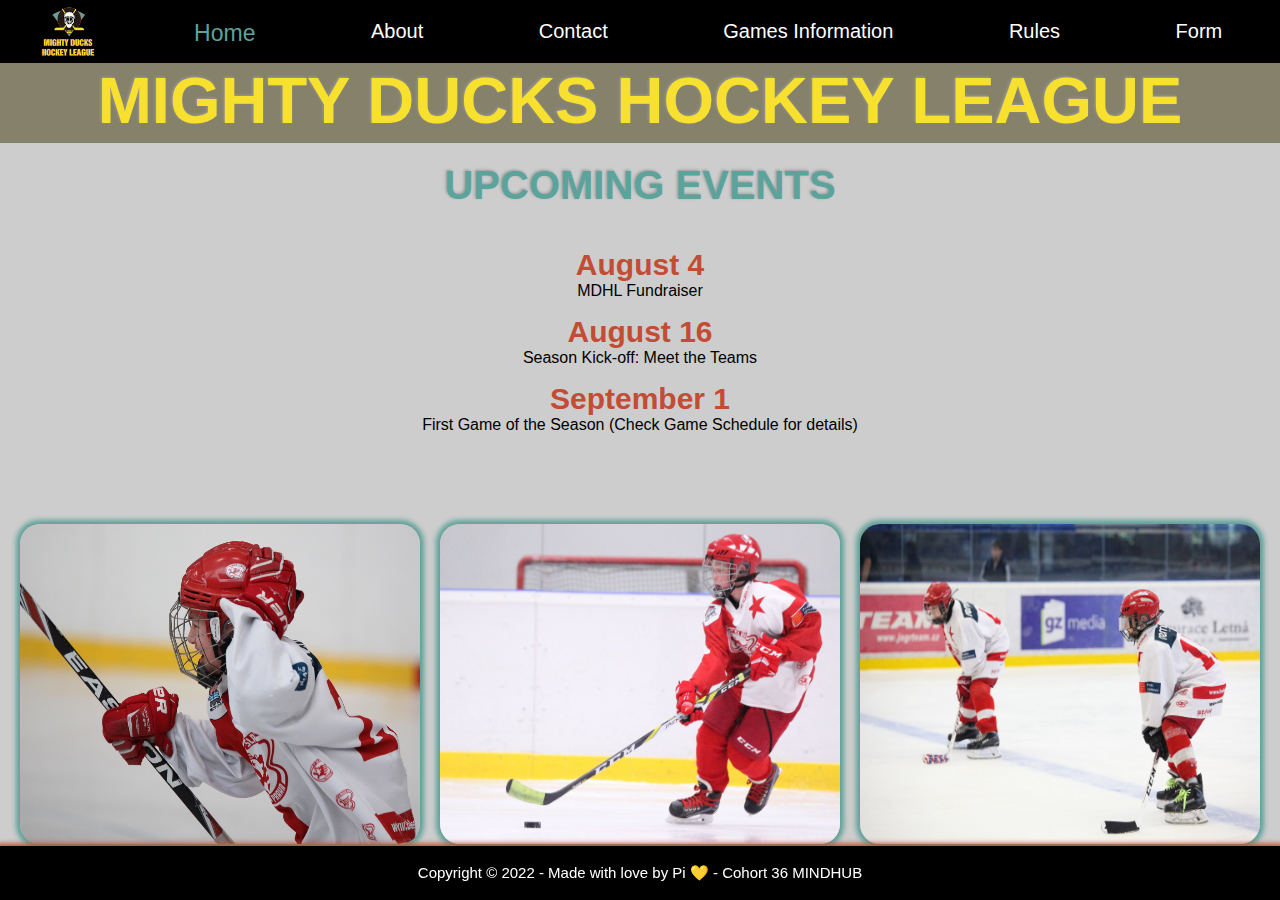
<file: index.html>
<!DOCTYPE html>
<html lang="en">

<head>
    <meta charset="UTF-8" />
    <meta http-equiv="X-UA-Compatible" content="IE=edge" />
    <meta name="viewport" content="width=device-width, initial-scale=1.0" />
    <link rel="shortcut icon" href="./assets/img/LogoMightyducks-01.png">
    <link rel="stylesheet" href="./assets/style/style.css" />
    <title>Mighty Ducks Hockey League</title>
</head>

<body>
    <header>
        <nav>
            <img src="./assets/img/LogoMightyducks-01.png" alt="LogoMightyducks-01" class="logo">
            <a href="#" class="active">Home</a>
            <a href="aboutMDHL.html">About</a>
            <a href="contact.html">Contact</a>
            <a href="info-games.html">Games Information</a>
            <a href="rules.html">Rules</a>
            <a href="registration.html">Form</a>
            </nav>
    </header>

    <main class="main-container">
        <h1 class="title">MIGHTY DUCKS HOCKEY LEAGUE</h1>

        <section class="content">
            <h2 class="subtitle">UPCOMING EVENTS</h2>
            <article class="content2">
            <h3>August 4</h3>
            <p>MDHL Fundraiser</p>

            <h3>August 16</h3>
            <p>Season Kick-off: Meet the Teams</p>

            <h3>September 1</h3>
            <p>First Game of the Season (Check Game Schedule for details)</p>
            </article>
        </section>
        
        <figure class="hockey-image">
            <img src="./assets/img/hockey1.jpg" alt="hockey1">
            <img src="./assets/img/hockey2.jpg" alt="hockey2">
            <img src="./assets/img/hockey3.jpg" alt="hockey3">
        </figure>
    </main>

    <footer>
        <p>Copyright © 2022 - Made with love by Pi 💛 - Cohort 36 MINDHUB</p>
    </footer>
</body>
</html>
</file>
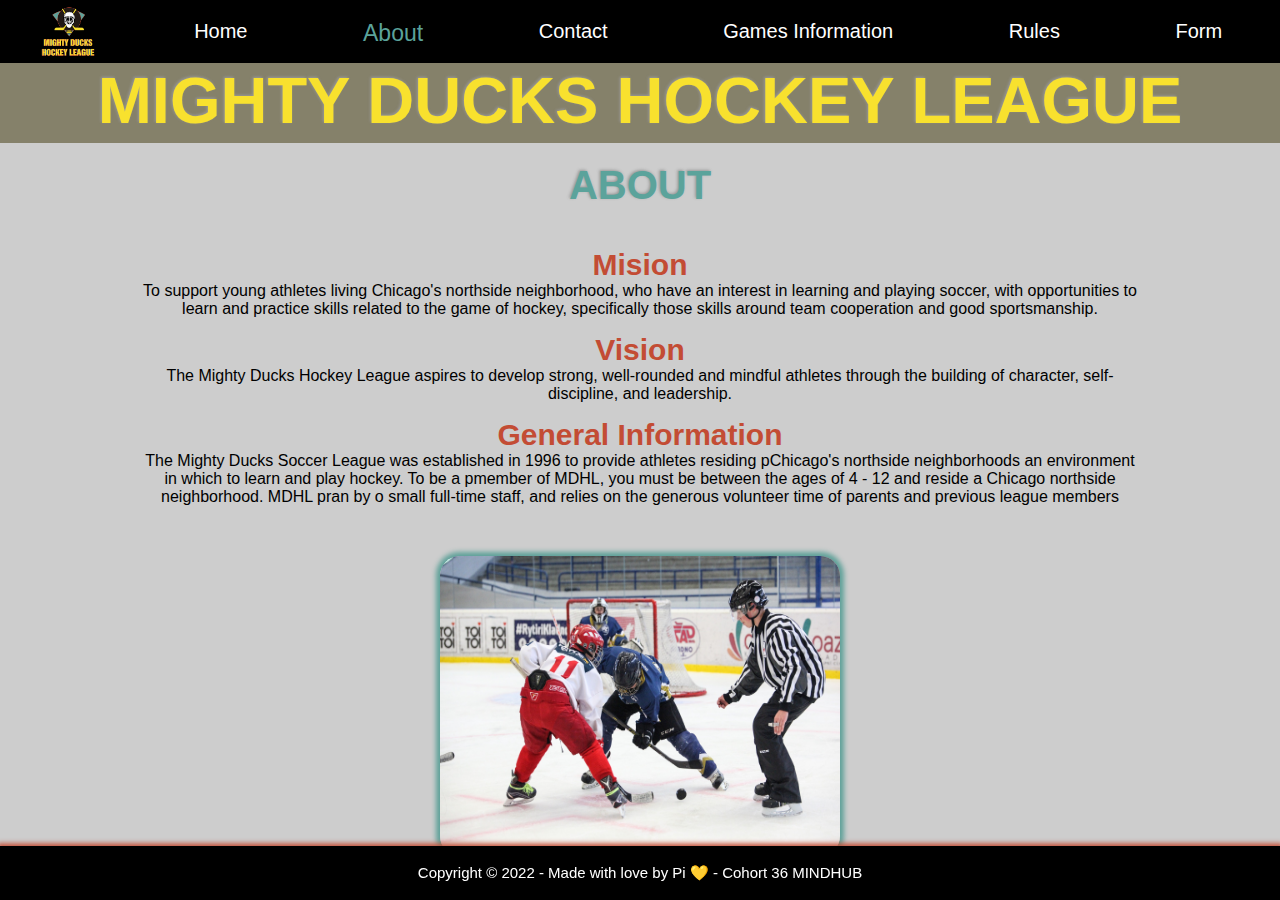
<file: aboutMDHL.html>
<!DOCTYPE html>
<html lang="en">

<head>
    <meta charset="UTF-8">
    <meta http-equiv="X-UA-Compatible" content="IE=edge">
    <meta name="viewport" content="width=device-width, initial-scale=1.0">
    <link rel="shortcut icon" href="./assets/img/LogoMightyducks-01.png">
    <link rel="stylesheet" href="./assets/style/style.css" />
    <title>Mighty Ducks Hockey League - About MDHL</title>
</head>

<body>
    <header>
        <nav>
            <img src="./assets/img/LogoMightyducks-01.png" alt="LogoMightyducks-01" class="logo">
            <a href="index.html">Home</a>
            <a href="#" class="active">About</a>
            <a href="contact.html">Contact</a>
            <a href="info-games.html">Games Information</a>
            <a href="rules.html">Rules</a>
            <a href="registration.html">Form</a>
            </nav>
    </header>

    <main class="main-container">
        <h1 class="title">MIGHTY DUCKS HOCKEY LEAGUE</h1>

        <section class="content">
            <h2 class="subtitle">ABOUT</h2>

            <article class="content2">
            <h3>Mision</h3>
            <p>To support young athletes living Chicago's northside neighborhood, who have an interest in
            learning and playing soccer, with opportunities to learn and practice skills related to the game of 
            hockey, specifically those skills around team cooperation and good sportsmanship.</p>
            
            <h3>Vision</h3>
            <p>The Mighty Ducks Hockey League aspires to develop strong, well-rounded and mindful athletes
                through the building of character, self-discipline, and leadership.</p>

            <h3>General Information</h3>
            <p>The Mighty Ducks Soccer League was established in 1996 to provide athletes residing
            pChicago's northside neighborhoods an environment in which to learn and play hockey. To be a
            pmember of MDHL, you must be between the ages of 4 - 12 and reside a Chicago northside neighborhood. MDHL
            pran by o small full-time staff, and relies on the generous volunteer time of
            parents and previous league members</p>
            </article>
        </section>

        <figure class="image-about1">
            <img src="./assets/img/design1_image1.jpg" alt="design1_image1" class="image-about">
        </figure>


    </main>

    <footer>
        <p>Copyright © 2022 - Made with love by Pi 💛 - Cohort 36 MINDHUB</p>
    </footer>

</body>

</html>
</file>
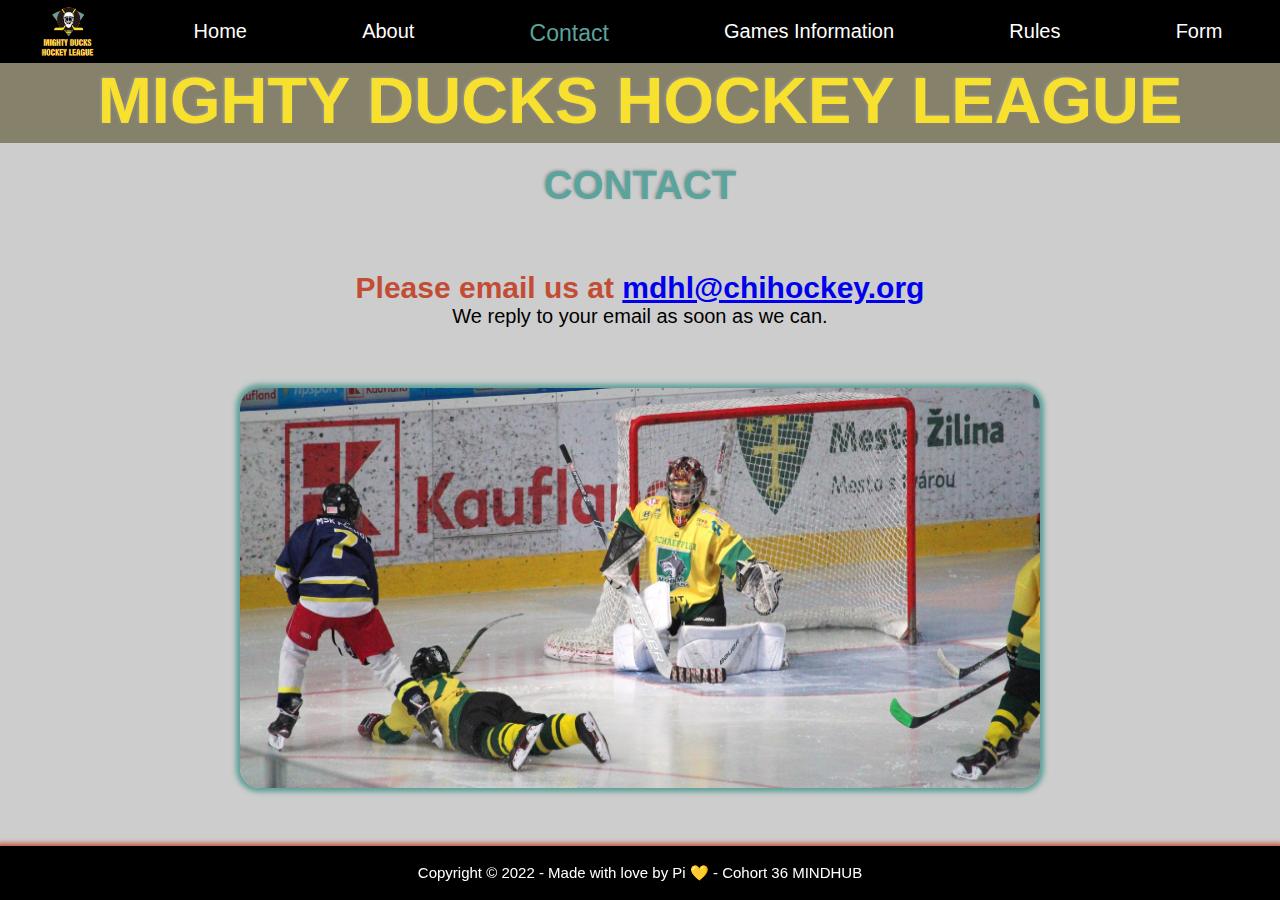
<file: contact.html>
<!DOCTYPE html>
<html lang="en">

<head>
    <meta charset="UTF-8">
    <meta http-equiv="X-UA-Compatible" content="IE=edge">
    <meta name="viewport" content="width=device-width, initial-scale=1.0">
    <link rel="shortcut icon" href="./assets/img/LogoMightyducks-01.png">
    <link rel="stylesheet" href="./assets/style/style.css">
    <title>Mighty Ducks Hockey League - Contact</title>
</head>

<body>
    <header>
        <nav>
            <img src="./assets/img/LogoMightyducks-01.png" alt="LogoMightyducks-01" class="logo">
            <a href="index.html">Home</a>
            <a href="aboutMDHL.html">About</a>
            <a href="#" class="active">Contact</a>
            <a href="info-games.html">Games Information</a>
            <a href="rules.html">Rules</a>
            <a href="registration.html">Form</a>
            </nav>
    </header>

    <main class="main-container">
        <h1 class="title">MIGHTY DUCKS HOCKEY LEAGUE</h1>

    <section class="content">
        <h2 class="subtitle">CONTACT</h2>
            <article class="contact-p">
            <h3>Please email us at <a href="mdhl@chihockey.org.">mdhl@chihockey.org</a></h3>
            <p>We reply to your email as soon as we can.</p>
            </article>
    </section>

    <figure class="image-contact1">
        <img src="./assets/img/design1_image2.jpg" alt="design1_image2" class="image-contact">
    </figure>
    </main>

    <footer>
        <p>Copyright © 2022 - Made with love by Pi 💛 - Cohort 36 MINDHUB</p>
    </footer>

</body>
</html>
</file>
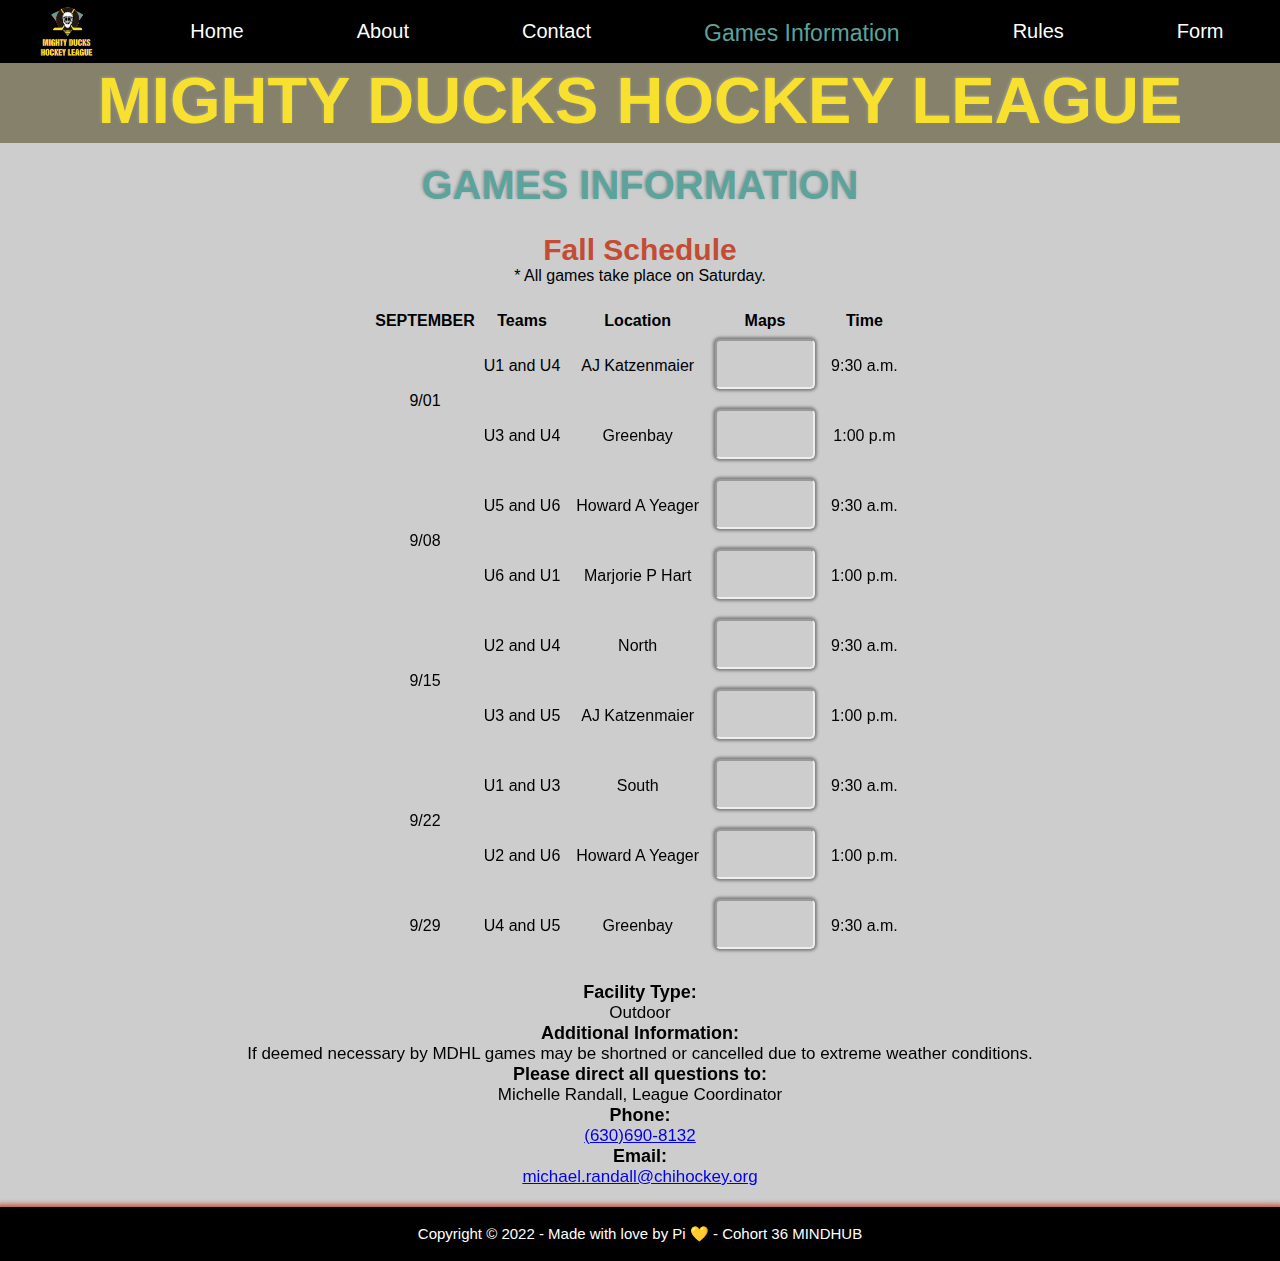
<file: info-games.html>
<!DOCTYPE html>
<html lang="en">
<head>
    <meta charset="UTF-8">
    <meta http-equiv="X-UA-Compatible" content="IE=edge">
    <meta name="viewport" content="width=device-width, initial-scale=1.0">
    <link rel="shortcut icon" href="./assets/img/LogoMightyducks-01.png">
    <link rel="stylesheet" href="./assets/style/style.css">
    <title>Mighty Ducks Hockey League - Games Information</title>
</head>
<body>
    <header>
        <nav>
            <img src="./assets/img/LogoMightyducks-01.png" alt="LogoMightyducks-01" class="logo">
            <a href="index.html">Home</a>
            <a href="aboutMDHL.html">About</a>
            <a href="contact.html">Contact</a>
            <a href="#" class="active">Games Information</a>
            <a href="rules.html">Rules</a>
            <a href="registration.html">Form</a>
            </nav>
    </header>

    <main class="main-container">
        <h1 class="title">MIGHTY DUCKS HOCKEY LEAGUE</h1>

    <section class="content">    
        <h2 class="subtitle">GAMES INFORMATION</h2>

    <article class="subtitle-games">
        <h3>Fall Schedule</h3>
        <p>* All games take place on Saturday.</p>
    </article>

    <table>
        <thead>
            <tr>
                <th>SEPTEMBER</th>
                <th>Teams</th>
                <th>Location</th>
                <th>Maps</th>
                <th>Time</th>
            </tr>    
        </thead>
        <tbody>
            <tr>
                <td rowspan="2">9/01</td>
                <td>U1 and U4</td>
                <td>AJ Katzenmaier</td>
                <td><iframe src="https://www.google.com/maps/embed?pb=!1m18!1m12!1m3!1d2949.7808848532113!2d-87.86499018425246!3d42.32587204525196!2m3!1f0!2f0!3f0!3m2!1i1024!2i768!4f13.1!3m3!1m2!1s0x880f932fbc6ba7cd%3A0xcf2bbe275c6da815!2sAJ%20Katzenmaier%20Academy!5e0!3m2!1ses-419!2sar!4v1663863803499!5m2!1ses-419!2sar" allowfullscreen="" loading="lazy" referrerpolicy="no-referrer-when-downgrade" class="maps"></iframe></td>
                <td>9:30 a.m.</td>
            </tr>
            <tr>
                <td>U3 and U4</td>
                <td>Greenbay</td>
                <td><iframe src="https://www.google.com/maps/embed?pb=!1m18!1m12!1m3!1d91027.77495831675!2d-88.13401693370236!3d44.52297798453847!2m3!1f0!2f0!3f0!3m2!1i1024!2i768!4f13.1!3m3!1m2!1s0x8802e2e809b380f3%3A0x6370045214dcf571!2sGreen%20Bay%2C%20Wisconsin%2C%20EE.%20UU.!5e0!3m2!1ses-419!2sar!4v1663863907534!5m2!1ses-419!2sar" loading="lazy" referrerpolicy="no-referrer-when-downgrade" class="maps"></iframe></td>
                <td>1:00 p.m</td>
            </tr>
            <tr>
                <td rowspan="2">9/08</td>
                <td>U5 and U6</td>
                <td>Howard A Yeager</td>
                <td><iframe src="https://www.google.com/maps/embed?pb=!1m18!1m12!1m3!1d2968.585269407954!2d-87.66512358426134!3d41.92327347056452!2m3!1f0!2f0!3f0!3m2!1i1024!2i768!4f13.1!3m3!1m2!1s0x880fd2e37f852467%3A0xb6cb22b2f0358874!2sHoward%20A%20Yeager%20Elementary!5e0!3m2!1ses-419!2sar!4v1663864005830!5m2!1ses-419!2sar" loading="lazy" referrerpolicy="no-referrer-when-downgrade" class="maps"></iframe></td>
                <td>9:30 a.m.</td>
                </tr>
            <tr>
                <td>U6 and U1</td>
                <td>Marjorie P Hart</td>
                <td><iframe src="https://www.google.com/maps/embed?pb=!1m18!1m12!1m3!1d189376.9578265428!2d-87.88591395214672!3d42.128562842715276!2m3!1f0!2f0!3f0!3m2!1i1024!2i768!4f13.1!3m3!1m2!1s0x880fecd0628e1bb5%3A0x9a4d5f9aafd42e02!2sMarjorie%20P%20Hart%20School!5e0!3m2!1ses-419!2sar!4v1663864160135!5m2!1ses-419!2sar" loading="lazy" referrerpolicy="no-referrer-when-downgrade" class="maps"></iframe></td>
                <td>1:00 p.m.</td>
            </tr>
            <tr>
                <td rowspan="2">9/15</td>
                <td>U2 and U4</td>
                <td>North</td>
                <td><iframe src="https://www.google.com/maps/embed?pb=!1m18!1m12!1m3!1d11869.942508104625!2d-87.70303748409621!3d41.94690311349426!2m3!1f0!2f0!3f0!3m2!1i1024!2i768!4f13.1!3m3!1m2!1s0x880fd26db4d6dfe3%3A0x2f2dd1f2838e3694!2sNorth%20Center%2C%20Chicago%2C%20Illinois%2C%20EE.%20UU.!5e0!3m2!1ses-419!2sar!4v1663864198967!5m2!1ses-419!2sar" loading="lazy" referrerpolicy="no-referrer-when-downgrade" class="maps"></iframe></td>
                <td>9:30 a.m.</td>
            </tr>
            <tr>
                <td>U3 and U5</td>
                <td>AJ Katzenmaier</td>
                <td><iframe src="https://www.google.com/maps/embed?pb=!1m18!1m12!1m3!1d2949.7808848532113!2d-87.86499018425246!3d42.32587204525196!2m3!1f0!2f0!3f0!3m2!1i1024!2i768!4f13.1!3m3!1m2!1s0x880f932fbc6ba7cd%3A0xcf2bbe275c6da815!2sAJ%20Katzenmaier%20Academy!5e0!3m2!1ses-419!2sar!4v1663863803499!5m2!1ses-419!2sar" loading="lazy" referrerpolicy="no-referrer-when-downgrade" class="maps"></iframe></td>
                <td>1:00 p.m.</td>
            </tr>
            <tr>
                <td rowspan="2">9/22</td>
                <td>U1 and U3</td>
                <td>South</td>
                <td><iframe src="https://www.google.com/maps/embed?pb=!1m18!1m12!1m3!1d11885.848012214674!2d-87.6454398343792!3d41.86140543533208!2m3!1f0!2f0!3f0!3m2!1i1024!2i768!4f13.1!3m3!1m2!1s0x880e2c8f3bbc18fb%3A0x91e24d68ed0a1370!2sSouth%20Loop%2C%20Chicago%2C%20Illinois%2C%20EE.%20UU.!5e0!3m2!1ses-419!2sar!4v1663864058871!5m2!1ses-419!2sar" loading="lazy" referrerpolicy="no-referrer-when-downgrade" class="maps"></iframe></td>
                <td>9:30 a.m.</td>
            </tr>
            <tr>
                <td>U2 and U6</td>
                <td>Howard A Yeager</td>
                <td><iframe src="https://www.google.com/maps/embed?pb=!1m18!1m12!1m3!1d2968.585269407954!2d-87.66512358426134!3d41.92327347056452!2m3!1f0!2f0!3f0!3m2!1i1024!2i768!4f13.1!3m3!1m2!1s0x880fd2e37f852467%3A0xb6cb22b2f0358874!2sHoward%20A%20Yeager%20Elementary!5e0!3m2!1ses-419!2sar!4v1663864005830!5m2!1ses-419!2sar" loading="lazy" referrerpolicy="no-referrer-when-downgrade" class="maps"></iframe></td>
                <td>1:00 p.m.</td>
            </tr>
            <tr>
                <td>9/29</td>
                <td>U4 and U5</td>
                <td>Greenbay</td>
                <td><iframe src="https://www.google.com/maps/embed?pb=!1m18!1m12!1m3!1d91027.77495831675!2d-88.13401693370236!3d44.52297798453847!2m3!1f0!2f0!3f0!3m2!1i1024!2i768!4f13.1!3m3!1m2!1s0x8802e2e809b380f3%3A0x6370045214dcf571!2sGreen%20Bay%2C%20Wisconsin%2C%20EE.%20UU.!5e0!3m2!1ses-419!2sar!4v1663863907534!5m2!1ses-419!2sar" loading="lazy" referrerpolicy="no-referrer-when-downgrade" class="maps"></iframe></td>
                <td>9:30 a.m.</td>
            </tr>    
        </tbody>
    </table>

    <article class="info-games">
        <h5>Facility Type:</h5> 
        <p>Outdoor</p>
        <h5>Additional Information:</h5>
        <p>If deemed necessary by MDHL games may be shortned or cancelled due to extreme weather conditions.</p>
        <h5>Please direct all questions to:</h5>
        <p>Michelle Randall, League Coordinator</p>
        <h5>Phone:</h5>
        <a href="tel:6306908132">(630)690-8132</a>
        <h5>Email:</h5>
        <a href="michael.randall@chihockey.org">michael.randall@chihockey.org</a>
    </article>

    
    </section>
    </main>
    <footer class="footer-games">
        <p>Copyright © 2022 - Made with love by Pi 💛 - Cohort 36 MINDHUB</p>
    </footer>
</body>
</html>
</file>
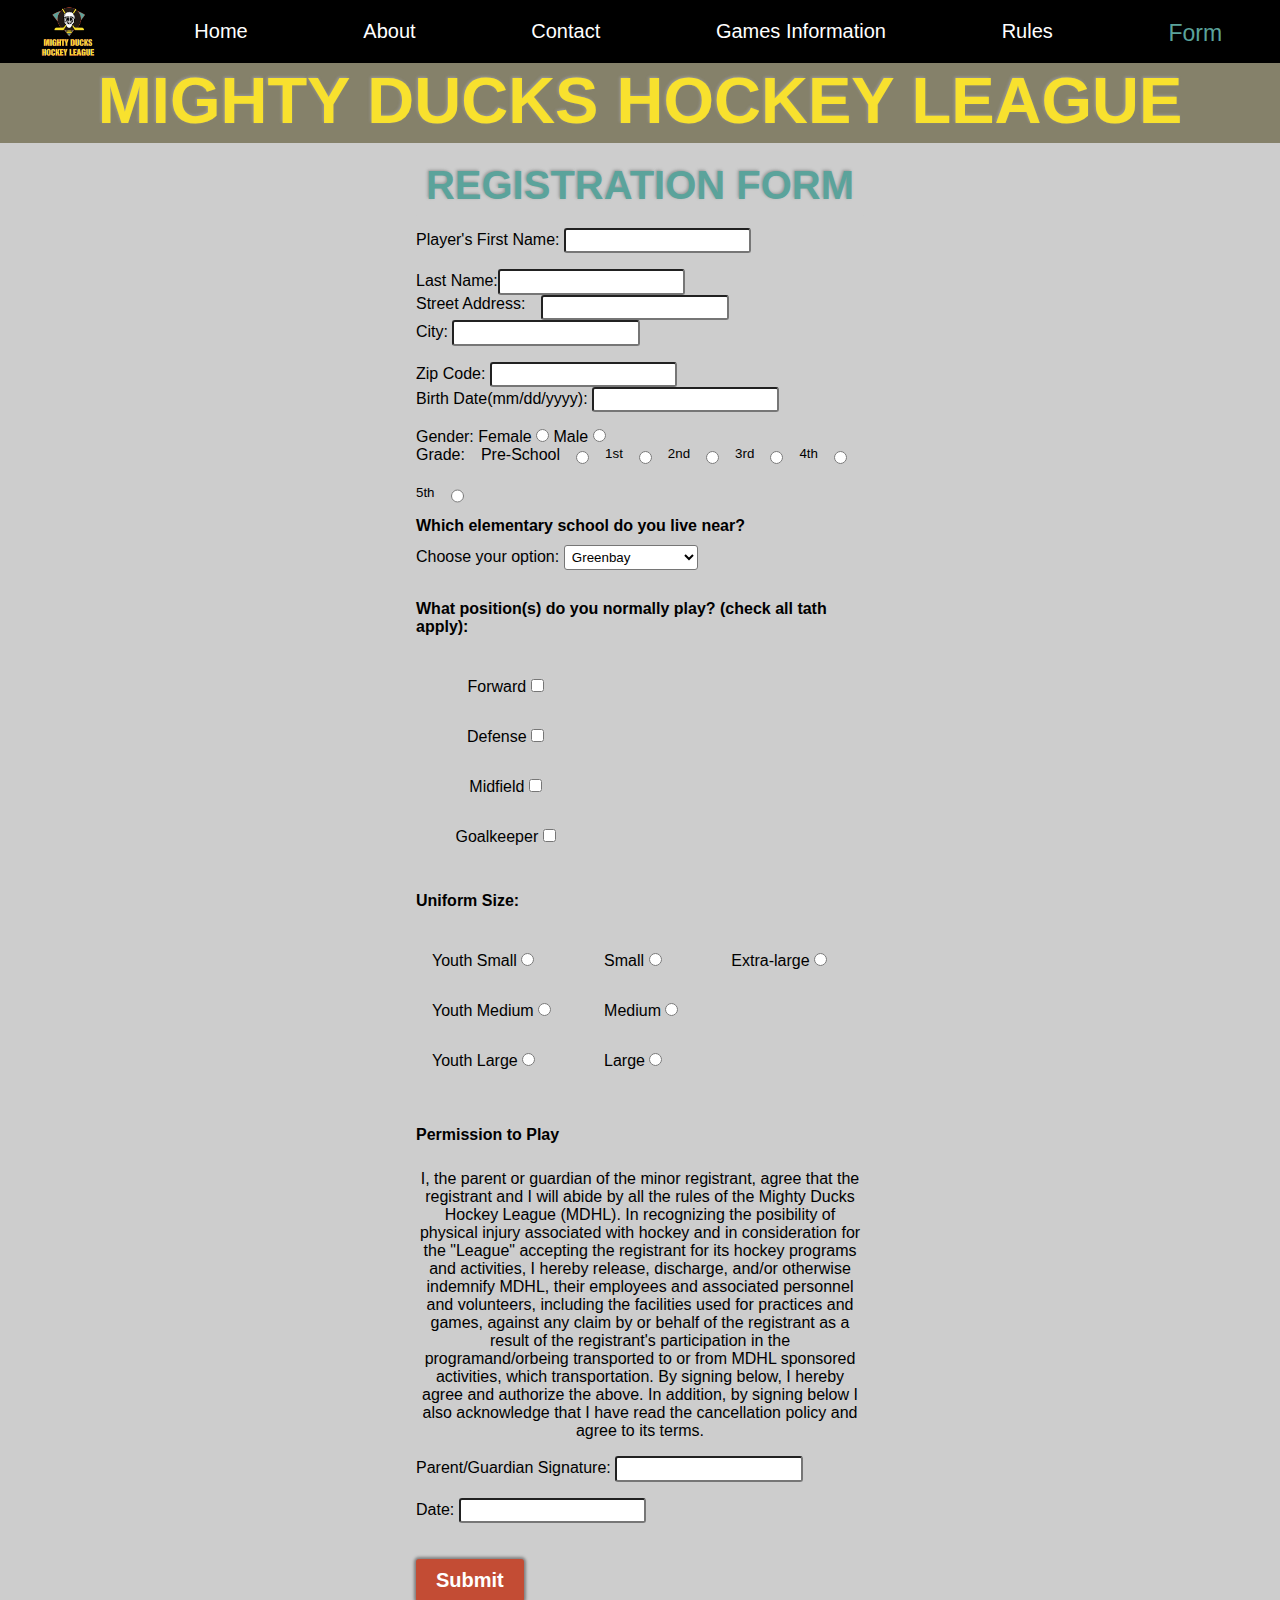
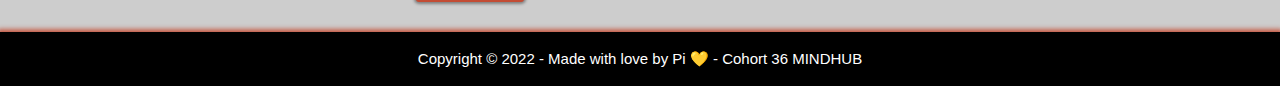
<file: registration.html>
<!DOCTYPE html>
<html lang="en">
<head>
    <meta charset="UTF-8">
    <meta http-equiv="X-UA-Compatible" content="IE=edge">
    <meta name="viewport" content="width=device-width, initial-scale=1.0">
    <link rel="shortcut icon" href="./assets/img/LogoMightyducks-01.png">
    <link rel="stylesheet" href="./assets/style/style.css">
    <title>ighty Ducks Hockey League - Registration Form</title>
</head>
<body class="body-form">
    <header>
        <nav>
            <img src="./assets/img/LogoMightyducks-01.png" alt="LogoMightyducks-01" class="logo">
            <a href="index.html">Home</a>
            <a href="aboutMDHL.html">About</a>
            <a href="contact.html">Contact</a>
            <a href="info-games.html">Games Information</a>
            <a href="rules.html">Rules</a>
            <a href="#" class="active">Form</a>
            </nav>

            <h1 class="title">MIGHTY DUCKS HOCKEY LEAGUE</h1>
    </header>

    <main class="main-form">
    <div class="content">
        <h2 class="subtitle">REGISTRATION FORM</h2>
    </div>
        
    <section class="content-form">
        <div class="cont-form">    
        <form action="./show_data.html" method="get">
            <fieldset class="form-name">
                <label for="pfname">Player's First Name:
                    <input type="text" id="pfname" name="pfname">
                </label>
                <label for="lname">Last Name:<input type="text" id="lname" name="lname">
                </label>
            </fieldset>
            <fieldset class="form-street">
                <label for="streetaddress">Street Address:</label>
                <input type="text" name="streetaddress" id="streetaddress">
            </fieldset>            
            <fieldset class="form-city">
                <label for="city">City:
                    <input type="text" id="city" name="city">
                </label> 
                <label for="zcode">Zip Code:
                    <input type="number" name="zcode" id="zcode">
                </label>    
            </fieldset>
            <fieldset class="form-bd">
                <label for="bdate">Birth Date(mm/dd/yyyy):
                    <input type="text" name="bdate" id="bdate">
                </label>
                <div>
                <span>Gender:</span>
                <label for="f">Female</label>
                <input type="radio" name="gender" id="f">
                <label for="m">Male</label>
                <input type="radio" name="gender" id="m">
                </div>
            </fieldset>
            <fieldset class="form-grade">
                <span>Grade:</span>
                <label for="ps">Pre-School</label>
                <input type="radio" name="grade" id="ps">
                <label for="1"><sup>1st</sup></label>
                <input type="radio" name="grade" id="1">
                <label for="2"><sup>2nd</sup></label>
                <input type="radio" name="grade" id="2">
                <label for="3"><sup>3rd</sup></label>
                <input type="radio" name="grade" id="3">
                <label for="4"><sup>4th</sup></label>
                <input type="radio" name="grade" id="4">
                <label for="5"><sup>5th</sup></label>
                <input type="radio" name="grade" id="5">
            </fieldset>
            <fieldset class="form-option">
                <div>
                <h4>Which elementary school do you live near?</h4>
                <span>Choose your option: </span><select name="school" id="school" class="option">
                <option value="1">AJ Katzenmaier</option>
                <option value="2" selected>Greenbay</option>
                <option value="3">Howard A Yeager</option>
                <option value="4">Marjorie P Hart</option>
                <option value="5">North Elementary</option>
                <option value="6">South Elementary</option>
                </select>
                </div>
            </fieldset>
            <fieldset class="form-position">
                <h4>What position(s) do you normally play? (check all tath apply):</h4>
                <div class="position">
                <label for="position1">Forward
                <input type="checkbox" id="position1" name="forward"></label>
                <label for="position2">Defense
                <input type="checkbox" id="position2" name="defense"></label>
                <label for="position3">Midfield
                <input type="checkbox" id="position3" name="midfield"></label>
                <label for="position4">Goalkeeper
                <input type="checkbox" id="position4" name="goalkeeper"></label>
                </div>
            </fieldset>
            <fieldset class="form-uniform">
                <h4>Uniform Size:</h4>
                <div class="uniform">
                <label for="uniform">Youth Small
                <input type="radio" name="uniform" id="uniform">
                </label>
                <label for="uniform1">Youth Medium
                <input type="radio" name="uniform" id="uniform1">
                </label>
                <label for="uniform2">Youth Large
                <input type="radio" name="uniform" id="uniform2">
                </label>
                <label for="uniform3">Small
                <input type="radio" name="uniform" id="uniform3">
                </label>
                <label for="uniform4">Medium
                <input type="radio" name="uniform" id="uniform4">
                </label>
                <label for="uniform5">Large
                <input type="radio" name="uniform" id="uniform5">
                </label>
                <label for="uniform6">Extra-large
                <input type="radio" name="uniform" id="uniform6">
                </label>
                </div>
            </fieldset>
            <fieldset class="form-permission">
            <h4>Permission to Play</h4>
            <p class="content2">I, the parent or guardian of the minor registrant, agree that the registrant and
                I will abide by all the rules of the Mighty Ducks Hockey League (MDHL). In 
                recognizing the posibility of physical injury associated with hockey and in
                consideration for the "League" accepting the registrant for its hockey
                programs and activities, I hereby release, discharge, and/or otherwise indemnify
                MDHL, their employees and associated personnel and volunteers, including the 
                facilities used for practices and games, against any claim by or behalf of the
                registrant as a result of the registrant's participation in the programand/orbeing 
                transported to or from MDHL sponsored activities, which transportation.
                By signing below, I hereby agree and authorize the above. In addition, by signing below
                I also acknowledge that I have read the cancellation policy and agree to its terms.</p>
                <fieldset class="form-signature">
                    <label for="pguardian">Parent/Guardian Signature:
                    <input type="text" id="pguardian" name="pguardian">
                    </label>
                    <label for="date">Date:
                        <input type="text" id="date" name="date">
                    </label>  
                </fieldset>
                <fieldset class="form-submit">
                    <input type="Submit" value="Submit" class="submit">
                </fieldset>
            </fieldset>  
        </form>
        </div>
        </section>    
    </main>

    <footer class="footer-form">
        <p>Copyright © 2022 - Made with love by Pi 💛 - Cohort 36 MINDHUB</p>
    </footer>
</body>
</html>
</file>
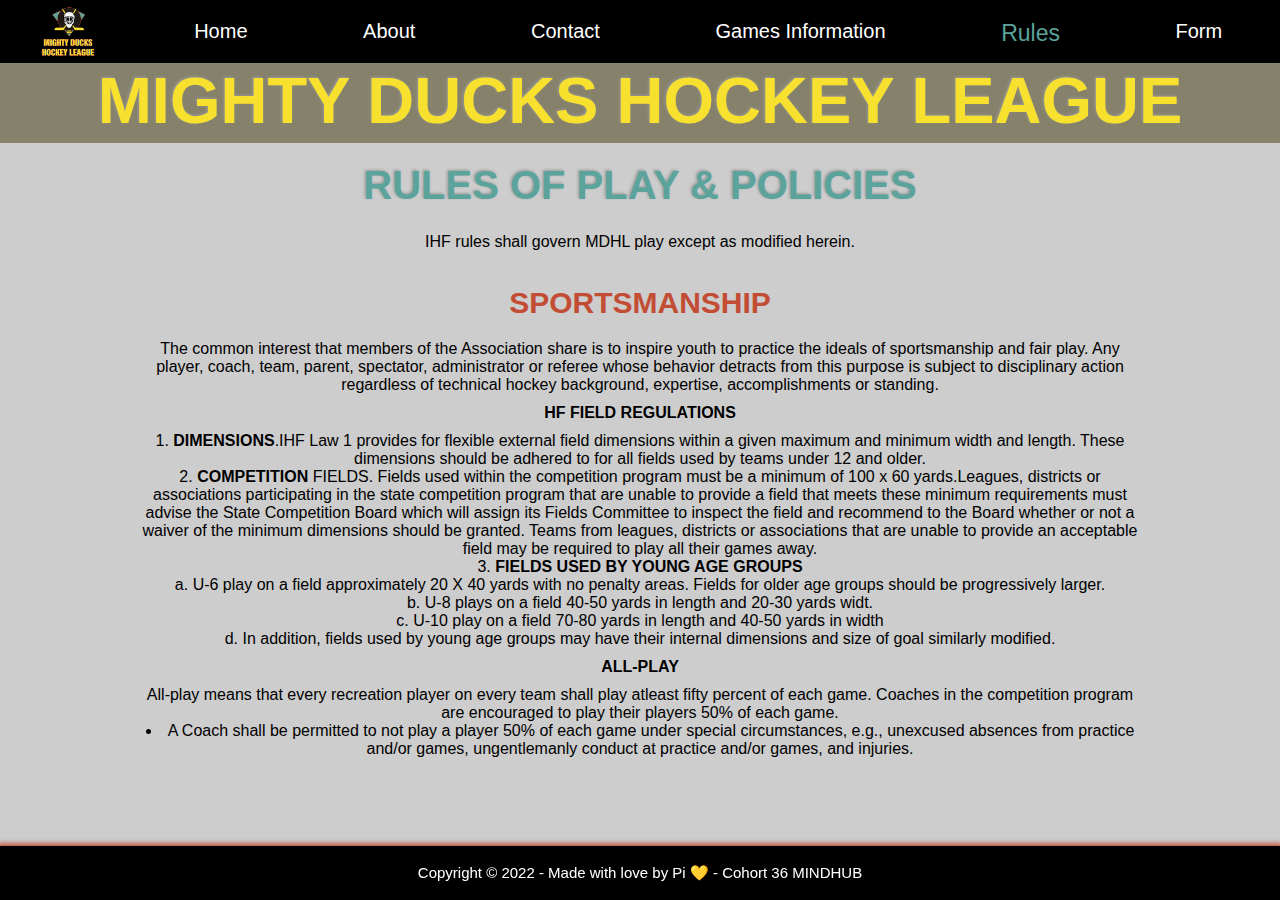
<file: rules.html>
<!DOCTYPE html>
<html lang="en">
<head>
    <meta charset="UTF-8">
    <meta http-equiv="X-UA-Compatible" content="IE=edge">
    <meta name="viewport" content="width=device-width, initial-scale=1.0">
    <link rel="shortcut icon" href="./assets/img/LogoMightyducks-01.png">
    <link rel="stylesheet" href="./assets/style/style.css">
    <title>Mighty Ducks Hockey League - Rules</title>

</head>
<body>
    <header>
        <nav>
            <img src="./assets/img/LogoMightyducks-01.png" alt="LogoMightyducks-01" class="logo">
            <a href="index.html">Home</a>
            <a href="aboutMDHL.html">About</a>
            <a href="contact.html">Contact</a>
            <a href="info-games.html">Games Information</a>
            <a href="#" class="active">Rules</a>
            <a href="registration.html">Form</a>
            </nav>
    </header>

    <main class="main-container">
        <h1 class="title">MIGHTY DUCKS HOCKEY LEAGUE</h1>

    <section class="content">
        <h2 class="subtitle">RULES OF PLAY & POLICIES</h2>
        <p>IHF rules shall govern MDHL play except as modified herein.</p>

        <article class="content2">
            <h3 class="subtitle-rules">SPORTSMANSHIP</h3>
            <p>The common interest that members of the Association share is to inspire 
                youth to practice the ideals of sportsmanship and fair play. Any player, coach, 
                team, parent, spectator, administrator or referee whose behavior detracts from 
                this purpose is subject to disciplinary action regardless of technical hockey 
                background, expertise, accomplishments or standing.</p>
                
                <div class="content3">    
                <h4>HF FIELD REGULATIONS</h4>
                    <ol>
                        <li><span class="bold">DIMENSIONS</span>.IHF Law 1 provides for flexible external field dimensions within 
                            a given maximum and minimum width and length. These dimensions should be 
                            adhered to for all fields used by teams under 12 and older.</li>
                        <li><span class="bold">COMPETITION</span> FIELDS. Fields used within the competition program must be 
                            a minimum of 100 x 60 yards.Leagues, districts or associations participating in 
                            the state competition program that are unable to provide a field that meets these 
                            minimum requirements must advise the State Competition Board which will 
                            assign its Fields Committee to inspect the field and recommend to the Board 
                            whether or not a waiver of the minimum dimensions should be granted. Teams 
                            from leagues, districts or associations that are unable to provide an acceptable 
                            field may be required to play all their games away.</li>
                        <li><span class="bold">FIELDS USED BY YOUNG AGE GROUPS</span>    
                            <ol type="a">
                                <li>U-6 play on a field approximately 20 X 40 yards with no penalty areas. Fields 
                                for older age groups should be progressively larger.</li>
                                <li>U-8 plays on a field 40-50 yards in length and 20-30 yards widt.</li>
                                <li>U-10 play on a field 70-80 yards in length and 40-50 yards in width</li> 
                                <li>In addition, fields used by young age groups may have their internal 
                                    dimensions and size of goal similarly modified.</li> 
                            </ol> 
                        </li>             
                    </ol>
                            
                <h4>ALL-PLAY</h4>
                <p>All-play means that every recreation player on every team shall play atleast 
                    fifty percent of each game. Coaches in the competition program are encouraged 
                    to play their players 50% of each game.
                </p>
                    <ul>
                        <li>A Coach shall be permitted to not play a player 50% of each game 
                            under special circumstances, e.g., unexcused absences from practice 
                            and/or games, ungentlemanly conduct at practice and/or games, and 
                            injuries.
                        </li>
                    </ul>   
            </div>        
        </article>
    </section>
    </main>
    
    <footer>
        <p>Copyright © 2022 - Made with love by Pi 💛 - Cohort 36 MINDHUB</p>
    </footer>
</body>
</html>
</file>
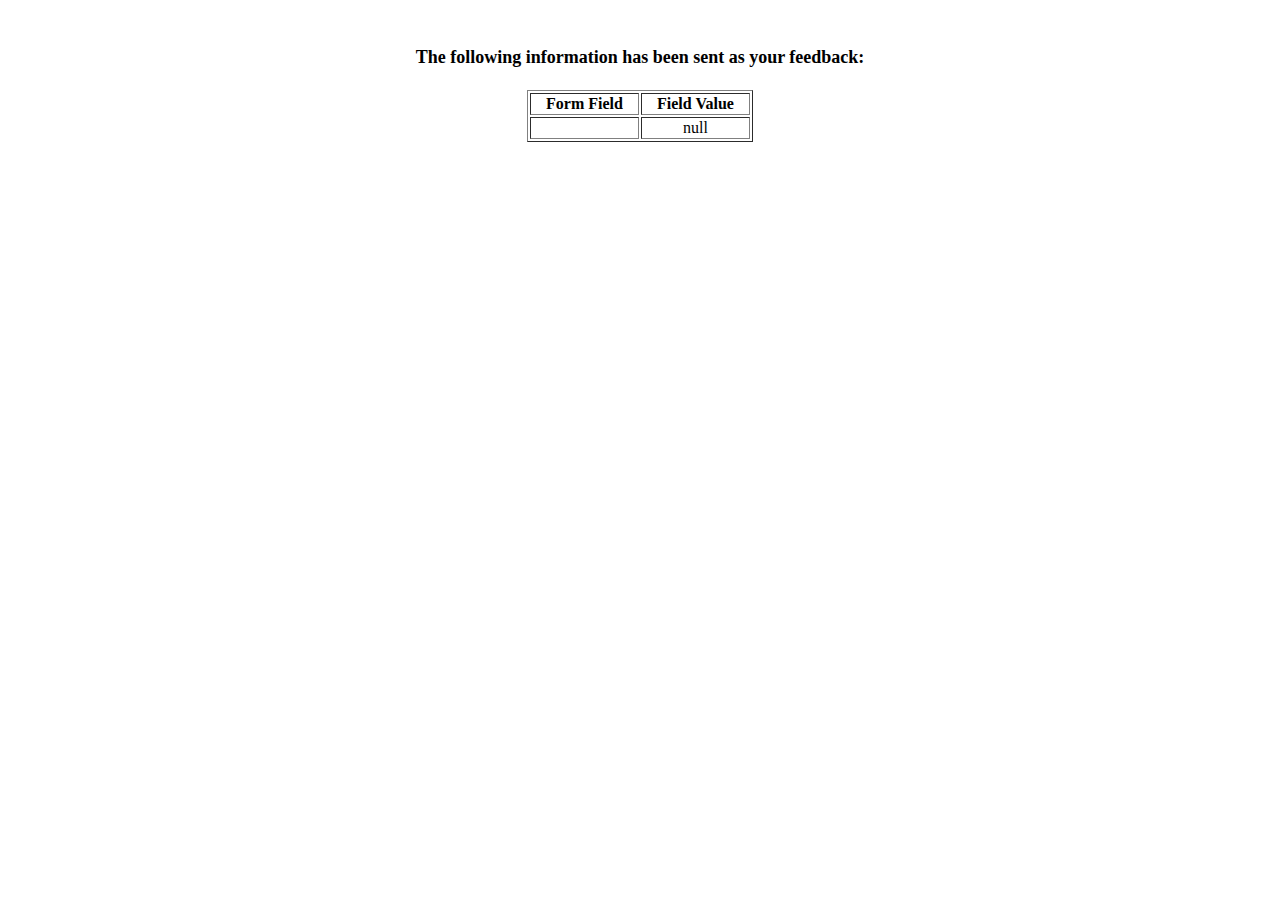
<file: show_data.html>
<html>
<head>
<title>Feedback Sent</title>
</head>
<body>
<p align=center>&nbsp;</p>
<h1 align=center><font size="+1">The following information has been sent as your
  feedback:</font></h1>

<table border="1" align=center width="226">
  <tr>
    <th align="center">Form Field</th>
    <th align="center">Field Value</th>
  </tr>

<script language="javascript">
var args = location.search.substr(1).split('&');
for (var i = 0; i < args.length; ++i) {
  var parts = args[i].split('=');
  if (parts != null) {
    var field = parts[0];
    var value = parts[1];
    if (value == null) {
      value = "null"
    }
    else {
      value = '"' + unescape(value.replace(/\+/g, ' ')) + '"';
    }

    document.writeln('<tr><td align="center">' + field + '</td>');
    document.writeln('<td align="center">' + value + '</td></tr>');
  }
}
</script>

<noscript>
<tr><td>
<p>You need to turn on Javascript in your browser.</p>

<p>In Microsoft Internet Explorer 4 or greater:</p>
<ul>
<li>From the "Tools" menu (in IE 4, it's the "View" menu), select "Internet Options".</li>
<li>Click on the "Security" tab.</li>
<li>Click on the "Custom Level" button. (In IE 4, select "Custom"
and then click on "Settings...".)</li>
<li>Under "Active scripting" make sure "Enable" is selected.</li>
</ul>

<p>In Netscape version 4 or greater:</p>
<ul>
<li>From the <b>Edit</b> menu, select <b>Preferences</b>.</li>
<li>In the <b>Category</b> list on the left, click on the word "Advanced".</li>
<li>In the panel on the right, make sure "Enable JavaScript" is checked.</li>
<li>Click the <b>OK</b> button.</li>
</ul>

</td></tr>
</noscript>

</table>
</body>
</html>
</file>
<file: assets/style/style.css>
*{
    margin: 0;
    padding: 0;
    box-sizing: border-box;
    background-color: #cdcdcd;
}

@import url('https://fonts.googleapis.com/css2?family=Roboto&display=swap'); 

html{
    font-family: 'Roboto', sans-serif;
}

.title{
    text-align: center;
    font-size: 65px;
    color: rgba(248,225,46,255);
    text-shadow: -1px -1px 3px  #999;
    background-color: #85816a;
    height: 80px;
    text-align: center;
}

.subtitle{
    text-align: center;
    font-size: 40px; 
    margin-bottom: 5px;
    text-shadow: -1px -1px 3px #999;
    color: #5ba39b;
}    

nav{
    height: 0;
    width: 100%;
    display: flex;
    height: 7vh;
    background-color: black;
    justify-content: space-around;
    top: 0;
}

nav a{
    display: flex;
    margin: 20px;
    color: white;
    text-decoration: none;
    background-color: black;
    font-size: 20px;
}

nav a:hover{
    transform: scale(1.2);
    color: #5ba39b;
}

.active{
    color: #5ba39b;
    font-size: 23px;
}

.logo{
    background-color: transparent;
}

.main-container{
    display: flex;
    flex-direction: column;
}

.content{
    display: flex;
    flex-direction: column;
    justify-content: center;
    align-items: center;
    gap: 25px;
    margin-top: 20px;
    width: 100%;
    gap: 20px;
    text-align: center;
}

.content2{
    display: flex;
    justify-content: center;
    flex-direction: column;
    align-items: center;
    text-align: center;
    display: inline-block;
    max-width: 1000px;
}

ol li{ 
    list-style-position: inside;
}

ul li{ 
    list-style-position: inside;
}

h3{
    text-align: center;
    font-size: 30px; 
    color: rgb(195,76,52);
    margin-top: 15px;
}

figure img{
    border-radius: 20px 20px 20px 20px;
    width: 400px;
    height: 320px;
    box-shadow: 0 0 5px 0.2em #5fa199;
}

.hockey-image{
    display: inline-flex; 
    flex-direction: row;
    justify-content: space-evenly;
    margin-top: 90px;
}

.parrafo{
    text-align: center;
    margin-top: -15px;
    margin-bottom: -15px; 
}

.image-about{
    border-radius: 20px 20px 20px 20px;
    width: 400px;
    height: 300px;
    box-shadow: 0 0 5px 0.2em #5fa199;
    margin-top: 50px;
    display: flex;
    align-items: center;
    justify-content: center;
}

.image-about1{
    display: flex;
    align-items: center;
    justify-content: center;
}

.image-contact{
    border-radius: 20px 20px 20px 20px;
    width: 800px;
    height: 400px;
    box-shadow: 0 0 5px 0.2em #5fa199;
    margin-top: 90px;
    display: flex;
    align-items: center;
    justify-content: center;
    margin-top: 30px;
}

.image-contact1{
    display: flex;
    align-items: center;
    justify-content: center;
    margin-top: 30px;
}

.contact-p{
    font-size: 20px;
    margin-top: 23px;
    text-align: center;
}

.bold{
    font-weight: bold;
}

.subtitle-rules{
    margin-bottom: 20px;
}

h4{
    margin-bottom: 10px;
    margin-top: 10px;
}

td{
    padding: 7px;
}

table{
    margin-top: -5px;    
}

.title-games{
    margin-bottom: 30px;
}

.subtitle-games{
    margin-bottom: 10px;
    margin-top: -15px;
}

.info-games{
    text-align: center;
    margin-bottom: 20px;
    font-size: 17px;
} 

.maps{
    width: 100px; 
    height: 50px;
    box-shadow: 0 0 3px 0.1em gray;
    border-radius: 5px 5px 5px 5px;
}

.maps:hover{
    transform: scale(1.4);
}

h5{
    font-weight: bold;
    font-size: 18px;
} 

form{
    padding-top: 15px;
    border-radius: 3px 3px 3px 3px;
}

input, .option{
    border-radius: 3px 3px 3px 3px;
    background-color: white;
    padding: 0.2rem;
}   

.form-name, .form-street, .form-bd, .form-city, .form-grade, .form-option, .form-position, .form-uniform, .form-permission, .form-signature, .form-submit{
    border: none;
    display: flex;
    flex-wrap: wrap;
    justify-content: flex-start;
    gap: 1rem; 
}

.form-name, .form-bd, .form-city{
    justify-content: space-between;  
}

.cont-form{
    display: flex;
    flex-direction: column;
    max-width: 35%;  
}

.form-uniform, .form-position{
    margin-bottom: 20px;
    margin-top: 20px;
    flex-direction: column;
}

.content-form{
    display: flex;
    flex-direction: column;
    max-width: 100%;
    justify-content: center;
    align-items: center;
}

.main-form{
    display: flex;
    flex-direction: column;
    align-items: center;
    justify-content: center;
}

.body-form{
    max-width: 100vw;
}

.position{
    display: flex;
    max-width: 40%;
    align-items: center;
    justify-content: center;
    flex-wrap: wrap;
}

.position label{
    padding: 1em;
}

.uniform label{
    padding: 1em;    
}
.uniform{
    display: flex;
    flex-direction: column;
    height: 10em;
    flex-wrap: wrap;
}

.submit{
    border-radius: 3px 3px 3px 3px;
    font-size: 20px;
    font-weight: bold;
    box-shadow: 0 0 3px 0.1em gray;
    color: white;
    background-color: #c34c34;
    margin-top: 20px;
    padding: .5em 1em;
    border: none;
    cursor: pointer;
}

.form-submit{
    margin-bottom: 30px;   
}

.submit:hover{
    transform: scale(1.4);
}

footer {
    background-color: black;
    color: white;
    display: flex;
    justify-content: space-around;
    height: 6vh;
    align-items: center;
    bottom: 0;
    width: 100%;
    box-shadow: 0 0 5px 0.2em #c34c34;
    position: fixed;
}

footer p {
    color: white;
    font-size: 15px;
    background-color: black;
}

.footer-games, .footer-form{
    box-shadow: 0 0 5px 0.2em #c34c34;
    position: relative;
}
</file>
